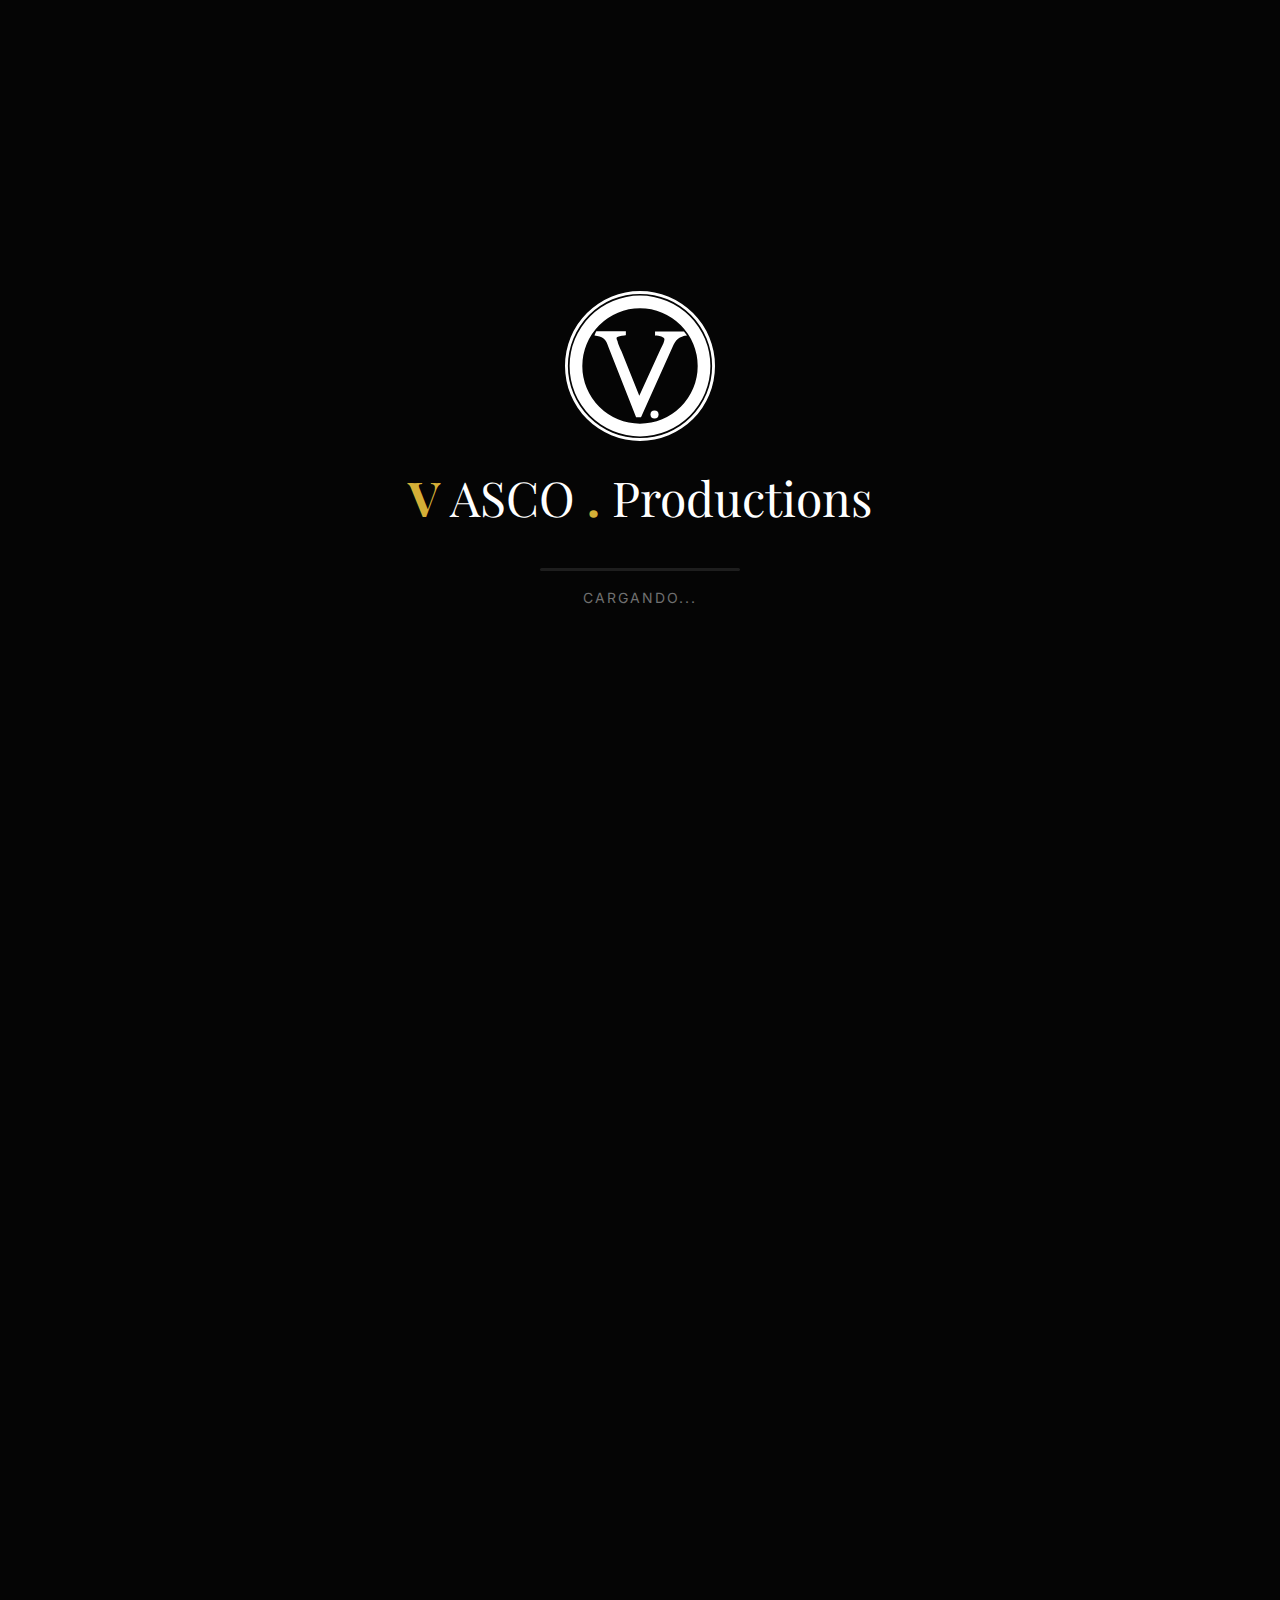
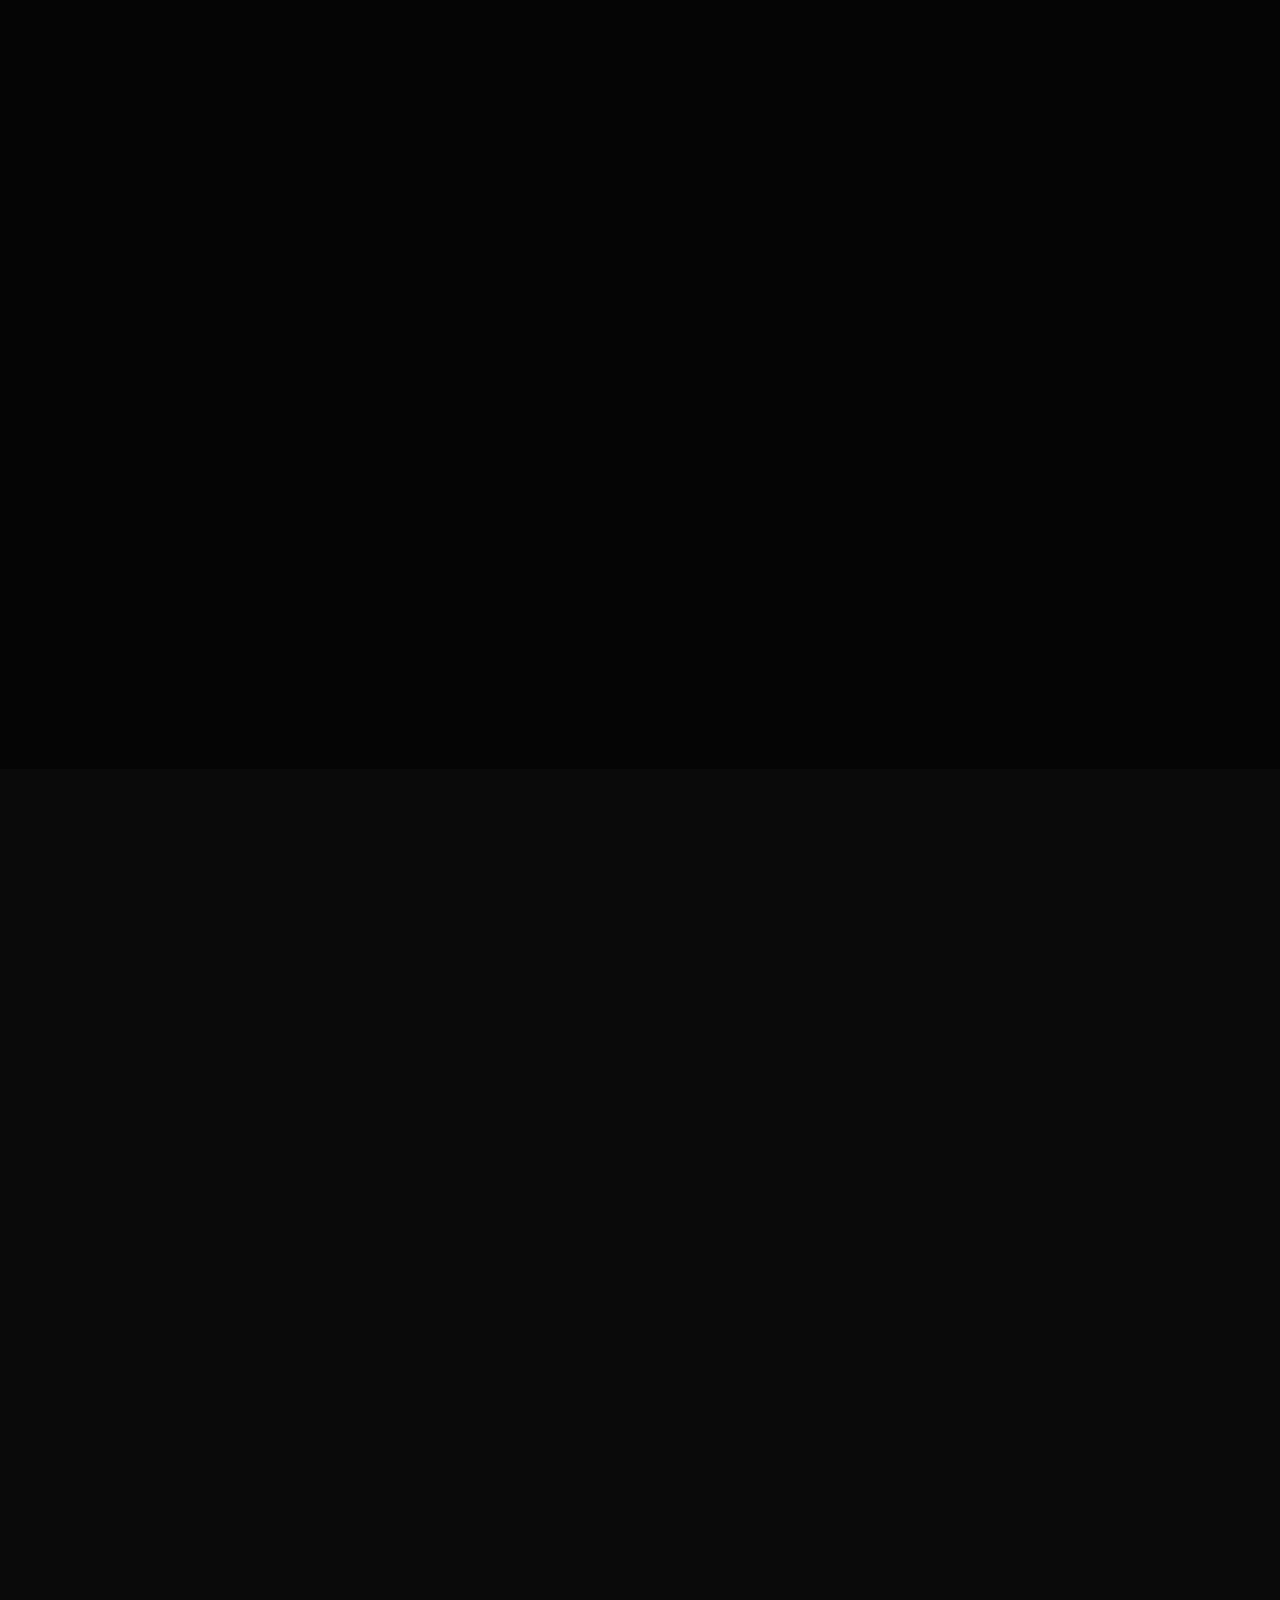
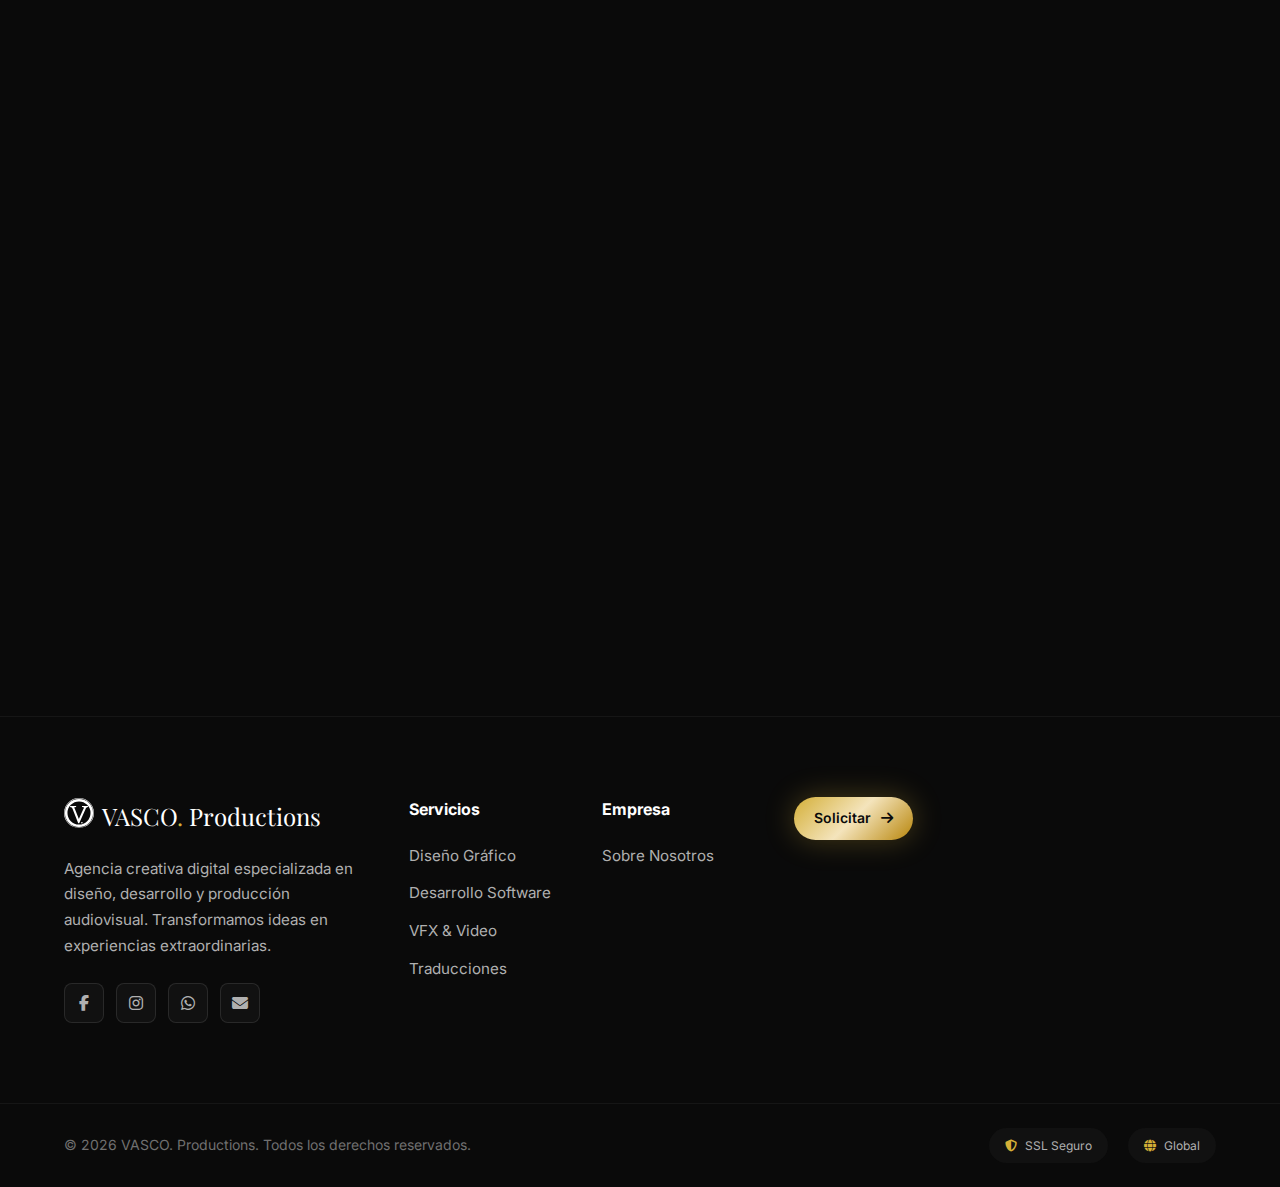
<file: index.html>
<!DOCTYPE html>
<html lang="es">

<head>
    <meta charset="UTF-8">
    <meta name="viewport" content="width=device-width, initial-scale=1.0">
    <meta name="description"
        content="VASCO Productions - Agencia Creativa Digital . Diseño gráfico, desarrollo de software, VFX, edición de video y traducciones profesionales.">
    <meta name="keywords"
        content="diseño gráfico, desarrollo software, VFX, edición video, traducciones, agencia digital">
    <meta name="author" content="VASCO Productions">
    <meta name="theme-color" content="#D4AF37">
    <meta name="robots" content="index, follow">

    <meta name="google-site-verification" content="CwZGeWGKb-lvZrs0siGuYlXjihqBvaTgJrQOEWUnt6E">
    <meta name="google-site-verification" content="6SYubpnvFxCU1rjhSezSTp4Pc4s3oSASC7MjFNTEAPk">

    <!-- Open Graph -->
    <meta property="og:title" content="VASCO. Productions | Agencia Creativa Digital">
    <meta property="og:description"
        content="Soluciones integrales de diseño, desarrollo y producción audiovisual para marcas modernas.">
    <meta property="og:type" content="website">
    <meta property="og:image" content="https://vascoproductions.github.io/vasco.production/assets/og-image.jpg">
    <meta property="og:image:alt" content="VASCO. Productions preview">
    <meta property="og:locale" content="es_ES">
    <meta property="og:url" content="https://vascoproductions.github.io/vasco.production/">


    <meta name="twitter:card" content="summary_large_image">
    <meta name="twitter:title" content="VASCO. Productions">
    <meta name="twitter:description" content="Diseño gráfico, desarrollo de software, VFX y traducciones.">
    <meta name="twitter:image" content="https://vascoproductions.github.io/vasco.production/ICO/negro_icon.png">


    <!-- Favicon -->
    <link rel="icon" type="image/svg+xml" href="">

    <!-- Fonts Premium -->
    <link rel="preconnect" href="https://fonts.googleapis.com">
    <link rel="preconnect" href="https://fonts.gstatic.com" crossorigin>
    <link
        href="https://fonts.googleapis.com/css2?family=Playfair+Display:wght@400;500;600;700&family=Inter:wght@300;400;500;600;700&display=swap"
        rel="stylesheet">

    <!-- Icons -->
    <link rel="stylesheet" href="https://cdnjs.cloudflare.com/ajax/libs/font-awesome/6.4.0/css/all.min.css">

    <!-- AOS Animation Library -->
    <link href="https://unpkg.com/aos@2.3.1/dist/aos.css" rel="stylesheet">

    <title>VASCO. Productions</title>

    <link rel="stylesheet" href="CSS/styles.css">
</head>

<body>
    <!-- 🌟 Preloader -->
    <div class="preloader" id="preloader">
        <div class="preloader-content">
            <div class="logo-animation">
                <span class="logo-icon"><svg xmlns:inkscape=" xmlns:sodipodi="
                        http://sodipodi.sourceforge.net/DTD/sodipodi-0.dtd" xmlns="http://www.w3.org/2000/svg"
                        xmlns:svg="http://www.w3.org/2000/svg" xmlns:rdf="http://www.w3.org/1999/02/22-rdf-syntax-ns#"
                        xmlns:cc="http://creativecommons.org/ns#" xmlns:dc="http://purl.org/dc/elements/1.1/"
                        width="150px" height="150px" viewBox="0 0 130 130" version="1.1" id="svg1"
                        sodipodi:docname="Logo.svg" xml:space="preserve">
                        <title id="title9">VASCO. Production</title>

                        <g id="layer1" style="opacity:1">
                            <path id="path1" style="display:inline;fill:#FFFFFF;stroke-width:0.263687"
                                d="M 65.000167 0 A 65 65 0 0 0 0 65.000167 A 65 65 0 0 0 65.000167 129.99982 A 65 65 0 0 0 129.99982 65.000167 A 65 65 0 0 0 65.000167 0 z M 65.000167 2.5001058 
A 62.5 62.5 0 0 1 127.50023 65.000167 A 62.5 62.5 0 0 1 65.000167 127.50023 A 62.5 62.5 0 0 1 2.5001058 65.000167 A 62.5 62.5 0 0 1 65.000167 2.5001058 z " />
                            <path id="path4" style="display:inline;fill:#FFFFFF;fill-opacity:1;stroke-width:1.20618" d="M 65.000167 3.9997559 A 61 61 0 0 0 3.9997559 65.000167 A 61 61 0 0 0 65.000167 
126.00006 A 61 61 0 0 0 126.00006 65.000167 A 61 61 0 0 0 65.000167 3.9997559 z M 65.000167 15.000118 A 50 50 0 0 1 115.00022 65.000167 A 50 50 0 0 1 65.000167 115.00022 A 
50 50 0 0 1 15.000118 65.000167 A 50 50 0 0 1 65.000167 15.000118 z " />
                            <path style="font-size:12px;font-family:'Times New Roman';fill:#FFFFFF;white-space:pre" d="m -212.24802,255.5967 c 0.0553,0.14137 0.0831,0.23481 0.12919,0.39009 -0.28125,0.0508 -0.47479,0.12952 -0.61933,0.25841 -0.20702,0.19141 -0.26812,0.48067 -0.37854,0.87891 l 
-1.9377,6.60706 h -0.34598 l -2.28759,-6.84961 c -0.15235,-0.35157 -0.17365,-0.39311 -0.23615,-0.47123 -0.0977,-0.12109 -0.17569,-0.21484 -0.32022,-0.28125 -0.14063,-0.0703 
-0.15979,-0.11524 -0.40198,-0.13477 l 0.2153,-0.3901 h 2.04041 v 0.3901 c -0.36719,0.0351 -0.45969,0.0976 -0.58567,0.1875 -0.0312,0.0532 -0.0809,0.10518 -0.0779,0.1724 0.008,0.19498 
0.0898,0.5 0.26953,0.91407 l 1.50476,4.42714 1.25652,-4.21389 c 0.16149,-0.47537 0.24091,-0.70481 0.2754,-0.94336 0.007,-0.0516 0.12001,-0.28588 0.0454,-0.38003 -0.0801,-0.0647 
-0.26162,-0.12192 -0.53116,-0.16489 -0.0195,-0.004 -0.0527,-0.01 -0.0996,-0.0176 v -0.39009 z" id="text6-8"
                                transform="matrix(-12.288951,0,0,9.160663,-2581.1739,-2306.4801)" aria-label="V"
                                sodipodi:nodetypes="ccccccccccccccscccsccccc" />
                            <circle style="display:inline;fill:#FFFFFF;fill-opacity:1;stroke-width:0.30868" id="path8"
                                cx="77.575981" cy="106.96" r="3.5" />
                        </g>
                    </svg></span>
                <br>
                <span class="logo-v">V</span>
                <span class="logo-asco">ASCO</span>
                <span class="logo-dot">.</span>
                <span class="logo-asco"> Productions</span>
            </div>
            <div class="loading-bar">
                <div class="loading-progress"></div>
            </div>
            <p class="loading-text">Cargando...</p>
        </div>
    </div>

    <!-- 🌟 Custom Cursor -->
    <div class="cursor" id="cursor"></div>
    <div class="cursor-follower" id="cursor-follower"></div>

    <!-- 🌟 Navigation -->
    <nav class="navbar" id="navbar">
        <div class="nav-container">
            <a href="#" class="nav-logo" data-aos="fade-right">
                <span class="logo-icon"><svg xmlns:inkscape=" xmlns:sodipodi="
                        http://sodipodi.sourceforge.net/DTD/sodipodi-0.dtd" xmlns="http://www.w3.org/2000/svg"
                        xmlns:svg="http://www.w3.org/2000/svg" xmlns:rdf="http://www.w3.org/1999/02/22-rdf-syntax-ns#"
                        xmlns:cc="http://creativecommons.org/ns#" xmlns:dc="http://purl.org/dc/elements/1.1/"
                        width="50px" height="50px" viewBox="0 0 130 130" version="1.1" id="svg1"
                        sodipodi:docname="Logo.svg" xml:space="preserve">
                        <title id="title9">VASCO. Production</title>

                        <g id="layer1" style="opacity:1">
                            <path id="path1" style="display:inline;fill:#FFFFFF;stroke-width:0.263687"
                                d="M 65.000167 0 A 65 65 0 0 0 0 65.000167 A 65 65 0 0 0 65.000167 129.99982 A 65 65 0 0 0 129.99982 65.000167 A 65 65 0 0 0 65.000167 0 z M 65.000167 2.5001058 
A 62.5 62.5 0 0 1 127.50023 65.000167 A 62.5 62.5 0 0 1 65.000167 127.50023 A 62.5 62.5 0 0 1 2.5001058 65.000167 A 62.5 62.5 0 0 1 65.000167 2.5001058 z " />
                            <path id="path4" style="display:inline;fill:#FFFFFF;fill-opacity:1;stroke-width:1.20618" d="M 65.000167 3.9997559 A 61 61 0 0 0 3.9997559 65.000167 A 61 61 0 0 0 65.000167 
126.00006 A 61 61 0 0 0 126.00006 65.000167 A 61 61 0 0 0 65.000167 3.9997559 z M 65.000167 15.000118 A 50 50 0 0 1 115.00022 65.000167 A 50 50 0 0 1 65.000167 115.00022 A 
50 50 0 0 1 15.000118 65.000167 A 50 50 0 0 1 65.000167 15.000118 z " />
                            <path style="font-size:12px;font-family:'Times New Roman';fill:#FFFFFF;white-space:pre" d="m -212.24802,255.5967 c 0.0553,0.14137 0.0831,0.23481 0.12919,0.39009 -0.28125,0.0508 -0.47479,0.12952 -0.61933,0.25841 -0.20702,0.19141 -0.26812,0.48067 -0.37854,0.87891 l 
-1.9377,6.60706 h -0.34598 l -2.28759,-6.84961 c -0.15235,-0.35157 -0.17365,-0.39311 -0.23615,-0.47123 -0.0977,-0.12109 -0.17569,-0.21484 -0.32022,-0.28125 -0.14063,-0.0703 
-0.15979,-0.11524 -0.40198,-0.13477 l 0.2153,-0.3901 h 2.04041 v 0.3901 c -0.36719,0.0351 -0.45969,0.0976 -0.58567,0.1875 -0.0312,0.0532 -0.0809,0.10518 -0.0779,0.1724 0.008,0.19498 
0.0898,0.5 0.26953,0.91407 l 1.50476,4.42714 1.25652,-4.21389 c 0.16149,-0.47537 0.24091,-0.70481 0.2754,-0.94336 0.007,-0.0516 0.12001,-0.28588 0.0454,-0.38003 -0.0801,-0.0647 
-0.26162,-0.12192 -0.53116,-0.16489 -0.0195,-0.004 -0.0527,-0.01 -0.0996,-0.0176 v -0.39009 z" id="text6-8"
                                transform="matrix(-12.288951,0,0,9.160663,-2581.1739,-2306.4801)" aria-label="V"
                                sodipodi:nodetypes="ccccccccccccccscccsccccc" />
                            <circle style="display:inline;fill:#FFFFFF;fill-opacity:1;stroke-width:0.30868" id="path8"
                                cx="77.575981" cy="106.96" r="3.5" />
                        </g>
                    </svg></span>
                <span class="logo-text">VASCO<span class="gold">. </span>Productions</span>
            </a>

            <ul class="nav-menu" id="nav-menu">
                <li><a href="#inicio" class="nav-link active">Inicio</a></li>
                <li><a href="#nosotros" class="nav-link">Nosotros</a></li>
                <li><a href="#servicios" class="nav-link">Servicios</a></li>
                <!--<li><a href="#portfolio" class="nav-link">Portfolio</a></li>
                <li><a href="#testimonios" class="nav-link">Testimonios</a></li>
                <li><a href="#contacto" class="nav-link">Contacto</a></li>-->
            </ul>

            <div class="nav-actions">
                <a href="Solicitar/Solicitar.html" class="btn-gold btn-small">
                    <span>Solicitar</span>
                    <i class="fas fa-arrow-right"></i>
                </a>
                <button class="hamburger" id="hamburger" aria-label="Menú">
                    <span></span>
                    <span></span>
                    <span></span>
                </button>
            </div>
        </div>
    </nav>

    <!-- 🌟 Hero Section -->
    <section class="hero" id="inicio">
        <div class="hero-background">
            <div class="gradient-overlay"></div>
            <div class="particles" id="particles"></div>
        </div>

        <div class="hero-content">
            <!--<div class="hero-badge" data-aos="fade-down" data-aos-delay="100">
                <i class="fas fa-crown"></i>
                <span>Premium Agency</span>
            </div>-->

            <h1 class="hero-title" data-aos="zoom-in" data-aos-delay="200">
                <span class="title-line">Creando</span>
                <span class="title-line gold-gradient">Experiencias</span>
                <span class="title-line">Digitales</span>
            </h1>

            <p class="hero-subtitle" data-aos="fade-up" data-aos-delay="400"
                style="margin-top: 5rem;margin-bottom: 5rem;">
                Transformamos ideas en realidades digitales extraordinarias.
                Más de 10 años creando soluciones integrales para marcas que buscan destacar.
            </p>

            <!--<div class="hero-stats" data-aos="fade-up" data-aos-delay="600">
                <div class="stat-item">
                    <span class="stat-number" data-count="10">0</span>
                    <span class="stat-plus">+</span>
                    <span class="stat-label">Años de Experiencia</span>
                </div>
                <div class="stat-item">
                    <span class="stat-number" data-count="500">0</span>
                    <span class="stat-plus">+</span>
                    <span class="stat-label">Proyectos Completados</span>
                </div>
                <div class="stat-item">
                    <span class="stat-number" data-count="98">0</span>
                    <span class="stat-plus">%</span>
                    <span class="stat-label">Clientes Satisfechos</span>
                </div>
            </div>-->

            <div class="hero-cta" data-aos="fade-up" data-aos-delay="800">
                <a href="#servicios" class="btn-gold btn-large">
                    <span>Explorar Servicios</span>
                    <i class="fas fa-chevron-right"></i>
                </a>
                <a href="Solicitar/Solicitar.html" class="btn-outline btn-large">
                    <span>Contactar Ahora</span>
                    <i class="fas fa-envelope"></i>
                </a>
            </div>
        </div>

        <div class="hero-scroll">
            <div class="scroll-indicator">
                <span>Scroll</span>
                <div class="scroll-line"></div>
            </div>
        </div>

        <div class="hero-shapes">
            <div class="shape shape-1"></div>
            <div class="shape shape-2"></div>
            <div class="shape shape-3"></div>
        </div>
    </section>

    <!-- 🌟 About Section -->
    <section class="about" id="nosotros">
        <div class="container">
            <div class="section-header" data-aos="fade-up">
                <span class="section-tag">Sobre Nosotros</span>
                <h2 class="section-title">Agencia Creativa <span class="gold">Digital</span></h2>
                <p class="section-subtitle">Especialistas en crear soluciones integrales para marcas modernas</p>
            </div>

            <div class="about-grid">
                <div class="about-content" data-aos="fade-right">
                    <div class="about-card">
                        <div class="card-icon">
                            <i class="fas fa-award"></i>
                        </div>
                        <h3>Excelencia Garantizada</h3>
                        <p>Somos una agencia multidisciplinaria con más de 10 años de experiencia ayudando a clientes a
                            alcanzar sus objetivos digitales. Nuestro compromiso con la calidad nos distingue.</p>
                    </div>

                    <div class="about-card">
                        <div class="card-icon">
                            <i class="fas fa-users"></i>
                        </div>
                        <h3>Equipo de Expertos</h3>
                        <p>Contamos con especialistas en diseño, desarrollo, marketing digital y producción audiovisual,
                            trabajando en sinergia para ofrecer resultados excepcionales.</p>
                    </div>

                    <div class="about-card">
                        <div class="card-icon">
                            <i class="fas fa-lightbulb"></i>
                        </div>
                        <h3>Innovación Constante</h3>
                        <p>Nos mantenemos a la vanguardia de las tendencias digitales, implementando las últimas
                            tecnologías y metodologías en cada proyecto.</p>
                    </div>
                </div>

                <div class="about-visual" data-aos="fade-left">
                    <div class="visual-container">
                        <div class="visual-card main-card">
                            <div class="card-glow"></div>
                            <div class="card-content">
                                <span class="years-number">10+</span>
                                <span class="years-text">Años de<br>Experiencia</span>
                            </div>
                        </div>
                        <div class="visual-card floating-card card-1">
                            <i class="fas fa-palette"></i>
                            <span>Diseño</span>
                        </div>
                        <div class="visual-card floating-card card-2">
                            <i class="fas fa-code"></i>
                            <span>Desarrollo</span>
                        </div>
                        <div class="visual-card floating-card card-3">
                            <i class="fas fa-video"></i>
                            <span>Video</span>
                        </div>
                        <div class="visual-card floating-card card-4">
                            <i class="fas fa-language"></i>
                            <span>Traducción</span>
                        </div>
                    </div>
                </div>
            </div>

            <div class="trust-badges" data-aos="fade-up">
                <div class="badge-item">
                    <i class="fas fa-shield-alt"></i>
                    <span>Confianza</span>
                </div>
                <div class="badge-item">
                    <i class="fas fa-handshake"></i>
                    <span>Compromiso</span>
                </div>
                <div class="badge-item">
                    <i class="fas fa-star"></i>
                    <span>Calidad</span>
                </div>
                <div class="badge-item">
                    <i class="fas fa-clock"></i>
                    <span>Puntualidad</span>
                </div>
            </div>
        </div>
    </section>

    <!-- 🌟 Services Section -->
    <section class="services" id="servicios">
        <div class="container">
            <div class="section-header" data-aos="fade-up">
                <span class="section-tag">Nuestros Servicios</span>
                <h2 class="section-title">Soluciones <span class="gold">Integrales</span></h2>
                <p class="section-subtitle">Servicios premium diseñados para impulsar tu marca</p>
            </div>

            <div class="services-grid">
                <!-- Service 1: Diseño Gráfico -->
                <div class="service-card" data-aos="fade-up" data-aos-delay="100">
                    <div class="service-glow"></div>
                    <div class="service-icon">
                        <i class="fas fa-paint-brush"></i>
                    </div>
                    <div class="service-content">
                        <h3>Diseño Gráfico Innovador</h3>
                        <p>Creamos identidades visuales que conectan con tu audiencia. Branding, logotipos, packaging,
                            materiales promocionales y diseño web.</p>
                        <ul class="service-features">
                            <li><i class="fas fa-check"></i> Branding completo</li>
                            <li><i class="fas fa-check"></i> Diseño de logotipos</li>
                            <li><i class="fas fa-check"></i> Packaging premium</li>
                            <li><i class="fas fa-check"></i> Materiales promocionales</li>
                        </ul>
                        <!--<a href="#contacto" class="service-link">
                            Ver Servicios <i class="fas fa-arrow-right"></i>
                        </a>-->
                    </div>
                    <div class="service-number">01</div>
                </div>

                <!-- Service 2: Desarrollo Software -->
                <div class="service-card featured" data-aos="fade-up" data-aos-delay="200">
                    <div class="service-glow"></div>
                    <div class="service-badge">Popular</div>
                    <div class="service-icon">
                        <i class="fas fa-laptop-code"></i>
                    </div>
                    <div class="service-content">
                        <h3>Desarrollo de Software</h3>
                        <p>Soluciones digitales a medida para tu negocio. Aplicaciones web, móviles y sistemas
                            personalizados con tecnologías modernas.</p>
                        <ul class="service-features">
                            <li><i class="fas fa-check"></i> Apps Web, Móviles & Desktop</li>
                            <li><i class="fas fa-check"></i> Sistemas personalizados</li>
                            <li><i class="fas fa-check"></i> Tecnologías escalables</li>
                            <li><i class="fas fa-check"></i> Seguridad avanzada</li>
                        </ul>
                        <!--<a href="#contacto" class="service-link">
                            Explorar <i class="fas fa-arrow-right"></i>
                        </a>-->
                    </div>
                    <div class="service-number">02</div>
                </div>

                <!-- Service 3: VFX & Video -->
                <div class="service-card" data-aos="fade-up" data-aos-delay="300">
                    <div class="service-glow"></div>
                    <div class="service-icon">
                        <i class="fas fa-film"></i>
                    </div>
                    <div class="service-content">
                        <h3>VFX & Edición de Videos</h3>
                        <p>Contenido audiovisual que impacta y convierte. Producción, efectos especiales, motion
                            graphics y edición profesional.</p>
                        <ul class="service-features">
                            <li><i class="fas fa-check"></i> Producción audiovisual</li>
                            <li><i class="fas fa-check"></i> Efectos especiales VFX</li>
                            <li><i class="fas fa-check"></i> Motion graphics</li>
                            <li><i class="fas fa-check"></i> Edición profesional</li>
                        </ul>
                        <!--<a href="#contacto" class="service-link">
                            Ver Ejemplos <i class="fas fa-arrow-right"></i>
                        </a>-->
                    </div>
                    <div class="service-number">03</div>
                </div>

                <!-- Service 4: Traducciones -->
                <div class="service-card" data-aos="fade-up" data-aos-delay="400">
                    <div class="service-glow"></div>
                    <div class="service-icon">
                        <i class="fas fa-globe"></i>
                    </div>
                    <div class="service-content">
                        <h3>Traducciones de Idiomas</h3>
                        <p>Llega a nuevos mercados con comunicación clara. Localización y traducción profesional en
                            múltiples idiomas.</p>
                        <ul class="service-features">
                            <li><i class="fas fa-check"></i> Múltiples idiomas</li>
                            <li><i class="fas fa-check"></i> Localización cultural</li>
                            <li><i class="fas fa-check"></i> Precisión técnica</li>
                            <li><i class="fas fa-check"></i> Comunicación global</li>
                        </ul>
                        <!--<a href="#contacto" class="service-link">
                            Conocer Más <i class="fas fa-arrow-right"></i>
                        </a>-->
                    </div>
                    <div class="service-number">04</div>
                </div>
            </div>
        </div>
    </section>

    <!-- 🌟 Portfolio Section 
    <section class="portfolio" id="portfolio">
        <div class="container">
            <div class="section-header" data-aos="fade-up">
                <span class="section-tag">Portfolio</span>
                <h2 class="section-title">Proyectos <span class="gold">Destacados</span></h2>
                <p class="section-subtitle">Algunos de nuestros trabajos más recientes</p>
            </div>

            <div class="portfolio-filter" data-aos="fade-up">
                <button class="filter-btn active" data-filter="all">Todos</button>
                <button class="filter-btn" data-filter="diseno">Diseño</button>
                <button class="filter-btn" data-filter="desarrollo">Desarrollo</button>
                <button class="filter-btn" data-filter="video">Video</button>
            </div>

            <div class="portfolio-grid">
                <div class="portfolio-item" data-category="diseno" data-aos="fade-up">
                    <div class="portfolio-image">
                        <div class="portfolio-placeholder">
                            <i class="fas fa-palette"></i>
                        </div>
                        <div class="portfolio-overlay">
                            <div class="portfolio-info">
                                <span class="portfolio-category">Diseño Gráfico</span>
                                <h4>Identidad Visual Premium</h4>
                                <a href="#" class="portfolio-link"><i class="fas fa-external-link-alt"></i></a>
                            </div>
                        </div>
                    </div>
                </div>

                <div class="portfolio-item" data-category="desarrollo" data-aos="fade-up" data-aos-delay="100">
                    <div class="portfolio-image">
                        <div class="portfolio-placeholder">
                            <i class="fas fa-code"></i>
                        </div>
                        <div class="portfolio-overlay">
                            <div class="portfolio-info">
                                <span class="portfolio-category">Desarrollo Web</span>
                                <h4>Plataforma E-commerce</h4>
                                <a href="#" class="portfolio-link"><i class="fas fa-external-link-alt"></i></a>
                            </div>
                        </div>
                    </div>
                </div>

                <div class="portfolio-item" data-category="video" data-aos="fade-up" data-aos-delay="200">
                    <div class="portfolio-image">
                        <div class="portfolio-placeholder">
                            <i class="fas fa-video"></i>
                        </div>
                        <div class="portfolio-overlay">
                            <div class="portfolio-info">
                                <span class="portfolio-category">Producción Video</span>
                                <h4>Campaña Publicitaria</h4>
                                <a href="#" class="portfolio-link"><i class="fas fa-play-circle"></i></a>
                            </div>
                        </div>
                    </div>
                </div>

                <div class="portfolio-item" data-category="diseno" data-aos="fade-up" data-aos-delay="300">
                    <div class="portfolio-image">
                        <div class="portfolio-placeholder">
                            <i class="fas fa-box-open"></i>
                        </div>
                        <div class="portfolio-overlay">
                            <div class="portfolio-info">
                                <span class="portfolio-category">Packaging</span>
                                <h4>Diseño de Empaque</h4>
                                <a href="#" class="portfolio-link"><i class="fas fa-external-link-alt"></i></a>
                            </div>
                        </div>
                    </div>
                </div>

                <div class="portfolio-item" data-category="desarrollo" data-aos="fade-up" data-aos-delay="400">
                    <div class="portfolio-image">
                        <div class="portfolio-placeholder">
                            <i class="fas fa-mobile-alt"></i>
                        </div>
                        <div class="portfolio-overlay">
                            <div class="portfolio-info">
                                <span class="portfolio-category">App Móvil</span>
                                <h4>Aplicación iOS/Android</h4>
                                <a href="#" class="portfolio-link"><i class="fas fa-external-link-alt"></i></a>
                            </div>
                        </div>
                    </div>
                </div>

                <div class="portfolio-item" data-category="video" data-aos="fade-up" data-aos-delay="500">
                    <div class="portfolio-image">
                        <div class="portfolio-placeholder">
                            <i class="fas fa-film"></i>
                        </div>
                        <div class="portfolio-overlay">
                            <div class="portfolio-info">
                                <span class="portfolio-category">Motion Graphics</span>
                                <h4>Animación Corporativa</h4>
                                <a href="#" class="portfolio-link"><i class="fas fa-play-circle"></i></a>
                            </div>
                        </div>
                    </div>
                </div>
            </div>

            <div class="portfolio-cta" data-aos="fade-up">
                <a href="#contacto" class="btn-gold btn-large">
                    <span>Ver Más Proyectos</span>
                    <i class="fas fa-arrow-right"></i>
                </a>
            </div>
        </div>
    </section>

    <!-- 🌟 Testimonials Section 
    <section class="testimonials" id="testimonios">
        <div class="container">
            <div class="section-header" data-aos="fade-up">
                <span class="section-tag">Testimonios</span>
                <h2 class="section-title">Lo Que Dicen <span class="gold">Nuestros Clientes</span></h2>
                <p class="section-subtitle">Experiencias reales de quienes han confiado en nosotros</p>
            </div>

            <div class="testimonials-slider" data-aos="fade-up">
                <div class="testimonials-track" id="testimonials-track">
                    <div class="testimonial-card">
                        <div class="testimonial-rating">
                            <i class="fas fa-star"></i>
                            <i class="fas fa-star"></i>
                            <i class="fas fa-star"></i>
                            <i class="fas fa-star"></i>
                            <i class="fas fa-star"></i>
                        </div>
                        <p class="testimonial-text">"VASCO Productions transformó completamente nuestra imagen de marca.
                            Su atención al detalle y profesionalidad superaron todas nuestras expectativas."</p>
                        <div class="testimonial-author">
                            <div class="author-avatar">
                                <i class="fas fa-user"></i>
                            </div>
                            <div class="author-info">
                                <h5>María González</h5>
                                <span>CEO, TechStart Inc.</span>
                            </div>
                        </div>
                    </div>

                    <div class="testimonial-card">
                        <div class="testimonial-rating">
                            <i class="fas fa-star"></i>
                            <i class="fas fa-star"></i>
                            <i class="fas fa-star"></i>
                            <i class="fas fa-star"></i>
                            <i class="fas fa-star"></i>
                        </div>
                        <p class="testimonial-text">"El equipo de desarrollo creó una aplicación excepcional que ha
                            revolucionado nuestro negocio. Altamente recomendados para proyectos complejos."</p>
                        <div class="testimonial-author">
                            <div class="author-avatar">
                                <i class="fas fa-user"></i>
                            </div>
                            <div class="author-info">
                                <h5>Carlos Mendoza</h5>
                                <span>Director Digital, InnovaCorp</span>
                            </div>
                        </div>
                    </div>

                    <div class="testimonial-card">
                        <div class="testimonial-rating">
                            <i class="fas fa-star"></i>
                            <i class="fas fa-star"></i>
                            <i class="fas fa-star"></i>
                            <i class="fas fa-star"></i>
                            <i class="fas fa-star"></i>
                        </div>
                        <p class="testimonial-text">"La calidad de sus videos y efectos visuales es impresionante.
                            Nuestra campaña publicitaria tuvo un impacto increíble gracias a su trabajo."</p>
                        <div class="testimonial-author">
                            <div class="author-avatar">
                                <i class="fas fa-user"></i>
                            </div>
                            <div class="author-info">
                                <h5>Ana Lucía Torres</h5>
                                <span>Marketing Manager, GlobalBrands</span>
                            </div>
                        </div>
                    </div>
                </div>

                <div class="testimonials-nav">
                    <button class="nav-btn prev" id="test-prev"><i class="fas fa-chevron-left"></i></button>
                    <div class="nav-dots" id="nav-dots">
                        <span class="dot active"></span>
                        <span class="dot"></span>
                        <span class="dot"></span>
                    </div>
                    <button class="nav-btn next" id="test-next"><i class="fas fa-chevron-right"></i></button>
                </div>
            </div>
        </div>
    </section>-->

    <!-- 🌟 CTA Section 
    <section class="cta-section">
        <div class="cta-background">
            <div class="cta-glow"></div>
        </div>
        <div class="container">
            <div class="cta-content" data-aos="zoom-in">
                <h2>¿Listo para Transformar tu Marca?</h2>
                <p>Conversemos sobre tu próximo proyecto. La primera consulta es gratuita.</p>
                <div class="cta-buttons">
                    <a href="#contacto" class="btn-gold btn-large">
                        <span>Iniciar Proyecto</span>
                        <i class="fas fa-rocket"></i>
                    </a>
                    <a href="tel:+1234567890" class="btn-outline btn-large">
                        <span>Llamar Ahora</span>
                        <i class="fas fa-phone"></i>
                    </a>
                </div>
            </div>
        </div>
    </section>-->

    <!-- 🌟 Contact Section 
    <section class="contact" id="contacto">
        <div class="container">
            <div class="section-header" data-aos="fade-up">
                <span class="section-tag">Contacto</span>
                <h2 class="section-title">Hablemos de tu <span class="gold">Proyecto</span></h2>
                <p class="section-subtitle">Estamos aquí para ayudarte a crecer</p>
            </div>

            <div class="contact-grid">
                <div class="contact-info" data-aos="fade-right">
                    <!--<div class="info-card">
                        <div class="info-icon">
                            <i class="fas fa-map-marker-alt"></i>
                        </div>
                        <div class="info-content">
                            <h4>Ubicación</h4>
                            <p>Disponibles Globalmente<br>Servicio Remoto y Presencial</p>
                        </div>
                    </div>

                    <div class="info-card">
                        <div class="info-icon">
                            <i class="fas fa-envelope"></i>
                        </div>
                        <div class="info-content">
                            <h4>Email</h4>
                            <p>hello@vascoproductions.com<br>proyectos@vascoproductions.com</p>
                        </div>
                    </div>

                    <div class="info-card">
                        <div class="info-icon">
                            <i class="fas fa-phone-alt"></i>
                        </div>
                        <div class="info-content">
                            <h4>Teléfono</h4>
                            <p>+1 (555) 123-4567<br>Lun - Vie: 9:00 - 18:00</p>
                        </div>
                    </div>

                    <div class="social-links">
                        <a href="#" class="social-link" aria-label="Instagram">
                            <i class="fab fa-instagram"></i>
                        </a>
                        <a href="#" class="social-link" aria-label="LinkedIn">
                            <i class="fab fa-linkedin-in"></i>
                        </a>
                        <a href="#" class="social-link" aria-label="Twitter">
                            <i class="fab fa-twitter"></i>
                        </a>
                        <a href="#" class="social-link" aria-label="Behance">
                            <i class="fab fa-behance"></i>
                        </a>
                        <a href="#" class="social-link" aria-label="Dribbble">
                            <i class="fab fa-dribbble"></i>
                        </a>
                    </div>
                </div>

                <div class="contact-form-wrapper" data-aos="fade-left">
                    <form class="contact-form" id="contact-form">
                        <div class="form-header">
                            <h3>Solicitar Presupuesto</h3>
                            <p>Completa el formulario y te contactaremos en 24 horas</p>
                        </div>

                        <div class="form-row">
                            <div class="form-group">
                                <label for="name">Nombre completo *</label>
                                <input type="text" id="name" name="name" required placeholder="Tu nombre">
                                <i class="fas fa-user"></i>
                            </div>
                            <div class="form-group">
                                <label for="email">Correo electrónico *</label>
                                <input type="email" id="email" name="email" required placeholder="tu@email.com">
                                <i class="fas fa-envelope"></i>
                            </div>
                        </div>

                        <div class="form-group">
                            <label for="company">Empresa</label>
                            <input type="text" id="company" name="company" placeholder="Nombre de tu empresa">
                            <i class="fas fa-building"></i>
                        </div>

                        <div class="form-group">
                            <label for="service">Servicio de interés *</label>
                            <select id="service" name="service" required>
                                <option value="">Selecciona un servicio</option>
                                <option value="diseno">Diseño Gráfico</option>
                                <option value="desarrollo">Desarrollo de Software</option>
                                <option value="vfx">VFX & Edición de Video</option>
                                <option value="traduccion">Traducciones</option>
                                <option value="multiple">Múltiples Servicios</option>
                            </select>
                            <i class="fas fa-chevron-down"></i>
                        </div>

                        <div class="form-group">
                            <label for="budget">Presupuesto estimado</label>
                            <select id="budget" name="budget">
                                <option value="">Selecciona rango</option>
                                <option value="1000-5000">$1,000 - $5,000</option>
                                <option value="5000-10000">$5,000 - $10,000</option>
                                <option value="10000-25000">$10,000 - $25,000</option>
                                <option value="25000+">$25,000+</option>
                            </select>
                            <i class="fas fa-dollar-sign"></i>
                        </div>

                        <div class="form-group">
                            <label for="message">Descripción del proyecto *</label>
                            <textarea id="message" name="message" rows="4" required
                                placeholder="Cuéntanos sobre tu proyecto..."></textarea>
                        </div>

                        <div class="form-group checkbox-group">
                            <label class="checkbox-label">
                                <input type="checkbox" name="privacy" required>
                                <span class="checkmark"></span>
                                Acepto la política de privacidad y el tratamiento de mis datos *
                            </label>
                        </div>

                        <button type="submit" class="btn-gold btn-full">
                            <span>Enviar Solicitud</span>
                            <i class="fas fa-paper-plane"></i>
                        </button>
                    </form>
                </div>
            </div>
        </div>
    </section>-->

    <!-- 🌟 Footer -->
    <footer class="footer">
        <div class="footer-top">
            <div class="container">
                <div class="footer-grid">
                    <div class="footer-brand">
                        <a href="#" class="footer-logo">
                            <span class="logo-icon"><svg xmlns:inkscape=" xmlns:sodipodi="
                                    http://sodipodi.sourceforge.net/DTD/sodipodi-0.dtd"
                                    xmlns="http://www.w3.org/2000/svg" xmlns:svg="http://www.w3.org/2000/svg"
                                    xmlns:rdf="http://www.w3.org/1999/02/22-rdf-syntax-ns#"
                                    xmlns:cc="http://creativecommons.org/ns#"
                                    xmlns:dc="http://purl.org/dc/elements/1.1/" width="30px" height="30px"
                                    viewBox="0 0 130 130" version="1.1" id="svg1" sodipodi:docname="Logo.svg"
                                    xml:space="preserve">
                                    <title id="title9">VASCO. Productions</title>

                                    <g id="layer1" style="opacity:1">
                                        <path id="path1" style="display:inline;fill:#FFFFFF;stroke-width:0.263687"
                                            d="M 65.000167 0 A 65 65 0 0 0 0 65.000167 A 65 65 0 0 0 65.000167 129.99982 A 65 65 0 0 0 129.99982 65.000167 A 65 65 0 0 0 65.000167 0 z M 65.000167 2.5001058 
A 62.5 62.5 0 0 1 127.50023 65.000167 A 62.5 62.5 0 0 1 65.000167 127.50023 A 62.5 62.5 0 0 1 2.5001058 65.000167 A 62.5 62.5 0 0 1 65.000167 2.5001058 z " />
                                        <path id="path4"
                                            style="display:inline;fill:#FFFFFF;fill-opacity:1;stroke-width:1.20618" d="M 65.000167 3.9997559 A 61 61 0 0 0 3.9997559 65.000167 A 61 61 0 0 0 65.000167 
126.00006 A 61 61 0 0 0 126.00006 65.000167 A 61 61 0 0 0 65.000167 3.9997559 z M 65.000167 15.000118 A 50 50 0 0 1 115.00022 65.000167 A 50 50 0 0 1 65.000167 115.00022 A 
50 50 0 0 1 15.000118 65.000167 A 50 50 0 0 1 65.000167 15.000118 z " />
                                        <path
                                            style="font-size:12px;font-family:'Times New Roman';fill:#FFFFFF;white-space:pre"
                                            d="m -212.24802,255.5967 c 0.0553,0.14137 0.0831,0.23481 0.12919,0.39009 -0.28125,0.0508 -0.47479,0.12952 -0.61933,0.25841 -0.20702,0.19141 -0.26812,0.48067 -0.37854,0.87891 l 
-1.9377,6.60706 h -0.34598 l -2.28759,-6.84961 c -0.15235,-0.35157 -0.17365,-0.39311 -0.23615,-0.47123 -0.0977,-0.12109 -0.17569,-0.21484 -0.32022,-0.28125 -0.14063,-0.0703 
-0.15979,-0.11524 -0.40198,-0.13477 l 0.2153,-0.3901 h 2.04041 v 0.3901 c -0.36719,0.0351 -0.45969,0.0976 -0.58567,0.1875 -0.0312,0.0532 -0.0809,0.10518 -0.0779,0.1724 0.008,0.19498 
0.0898,0.5 0.26953,0.91407 l 1.50476,4.42714 1.25652,-4.21389 c 0.16149,-0.47537 0.24091,-0.70481 0.2754,-0.94336 0.007,-0.0516 0.12001,-0.28588 0.0454,-0.38003 -0.0801,-0.0647 
-0.26162,-0.12192 -0.53116,-0.16489 -0.0195,-0.004 -0.0527,-0.01 -0.0996,-0.0176 v -0.39009 z" id="text6-8"
                                            transform="matrix(-12.288951,0,0,9.160663,-2581.1739,-2306.4801)"
                                            aria-label="V" sodipodi:nodetypes="ccccccccccccccscccsccccc" />
                                        <circle style="display:inline;fill:#FFFFFF;fill-opacity:1;stroke-width:0.30868"
                                            id="path8" cx="77.575981" cy="106.96" r="3.5" />
                                    </g>
                                </svg></span>
                            <span class="logo-text">VASCO<span class="gold">.</span> Productions</span>
                        </a>
                        <p class="footer-desc">Agencia creativa digital especializada en diseño, desarrollo y producción
                            audiovisual. Transformamos ideas en experiencias extraordinarias.</p>
                        <div class="footer-social">
                            <a href="https://www.facebook.com/share/1A1xfprrQ1/" target="_blank" class="social-link"><i
                                    class="fab fa-facebook-f"></i></a>
                            <a href="https://instagram.com/vasco._productions" target="_blank" class="social-link"><i
                                    class="fab fa-instagram"></i></a>
                            <a href="https://wa.me/5363699055" target="_blank" class="social-link"><i
                                    class="fab fa-whatsapp"></i></a>
                            <a href="mailto:vasco.productions.info@gmail.com" target="_blank" class="social-link"><i
                                    class="fas fa-envelope"></i></a>
                        </div>
                    </div>

                    <div class="footer-links">
                        <h4>Servicios</h4>
                        <ul>
                            <li><a href="#servicios">Diseño Gráfico</a></li>
                            <li><a href="#servicios">Desarrollo Software</a></li>
                            <li><a href="#servicios">VFX & Video</a></li>
                            <li><a href="#servicios">Traducciones</a></li>
                        </ul>
                    </div>

                    <div class="footer-links">
                        <h4>Empresa</h4>
                        <ul>
                            <li><a href="#nosotros">Sobre Nosotros</a></li>
                            <!--<li><a href="#portfolio">Portfolio</a></li>
                            <li><a href="#testimonios">Testimonios</a></li>
                            <li><a href="#">Blog</a></li>-->
                        </ul>
                    </div>
                    <div>
                        <a href="Solicitar/Solicitar.html" class="btn-gold btn-small">
                            <span>Solicitar</span>
                            <i class="fas fa-arrow-right"></i>
                        </a>
                    </div>

                    <!--<div class="footer-links">
                        <h4>Legal</h4>
                        <ul>
                            <li><a href="#">Política de Privacidad</a></li>
                            <li><a href="#">Términos de Servicio</a></li>
                            <li><a href="#">Cookies</a></li>
                        </ul>
                    </div>

                    <div class="footer-newsletter">
                        <h4>Newsletter</h4>
                        <p>Suscríbete para recibir las últimas noticias y ofertas exclusivas.</p>
                        <form class="newsletter-form" id="newsletter-form">
                            <input type="email" placeholder="Tu email" required>
                            <button type="submit"><i class="fas fa-arrow-right"></i></button>
                        </form>
                    </div>-->
                </div>
            </div>
        </div>

        <div class="footer-bottom">
            <div class="container">
                <div class="footer-bottom-content">
                    <p>&copy; 2026 VASCO. Productions. Todos los derechos reservados.</p>
                    <div class="footer-badges">
                        <span class="badge"><i class="fas fa-shield-alt"></i> SSL Seguro</span>
                        <span class="badge"><i class="fas fa-globe"></i> Global</span>
                    </div>
                </div>
            </div>
        </div>
    </footer>

    <!-- 🌟 Back to Top Button -->
    <button class="back-to-top" id="back-to-top" aria-label="Volver arriba">
        <i class="fas fa-arrow-up"></i>
    </button>

    <!-- 🌟 Toast Notification -->
    <div class="toast" id="toast">
        <div class="toast-icon"><i class="fas fa-check-circle"></i></div>
        <div class="toast-message">Mensaje enviado correctamente</div>
    </div>

    <!-- Scripts -->
    <script src="https://unpkg.com/aos@2.3.1/dist/aos.js"></script>
    <script src="JS/main.js"></script>
</body>

</html>
</file>
<file: CSS/styles.css>
/* ============================================
   VASCO. Productions - Premium Plus Gold CSS
   ============================================ */

/* 🌟 CSS Variables - Paleta Premium Gold */
:root {
    /* Colores Principales */
    --gold-primary: #D4AF37;
    --gold-light: #F4E4BC;
    --gold-dark: #B8860B;
    --gold-metallic: linear-gradient(135deg, #D4AF37 0%, #F4E4BC 50%, #B8860B 100%);
    
    /* Colores de Fondo */
    --bg-dark: #0A0A0A;
    --bg-darker: #050505;
    --bg-card: #111111;
    --bg-card-hover: #1A1A1A;
    
    /* Colores de Texto */
    --text-primary: #FFFFFF;
    --text-secondary: #B0B0B0;
    --text-muted: #707070;
    
    /* Colores de Acento */
    --accent-blue: #3B82F6;
    --accent-purple: #8B5CF6;
    --accent-success: #10B981;
    
    /* Sombras y Efectos */
    --shadow-gold: 0 0 30px rgba(212, 175, 55, 0.3);
    --shadow-card: 0 10px 40px rgba(0, 0, 0, 0.5);
    --glow-gold: 0 0 20px rgba(212, 175, 55, 0.5);
    
    /* Gradientes */
    --gradient-hero: linear-gradient(135deg, #0A0A0A 0%, #1A1A2E 50%, #0A0A0A 100%);
    --gradient-gold-text: linear-gradient(135deg, #D4AF37 0%, #F4E4BC 50%, #D4AF37 100%);
    
    /* Tipografía */
    --font-display: 'Playfair Display', serif;
    --font-body: 'Inter', sans-serif;
    
    /* Transiciones */
    --transition-fast: 0.3s ease;
    --transition-medium: 0.5s ease;
    --transition-slow: 0.8s ease;
    
    /* Espaciado */
    --section-padding: 120px;
    --container-max: 1200px;
}

/* 🌟 Reset y Base */
*, *::before, *::after {
    margin: 0;
    padding: 0;
    box-sizing: border-box;
}

html {
    scroll-behavior: smooth;
    font-size: 16px;
}

body {
    font-family: var(--font-body);
    background-color: var(--bg-dark);
    color: var(--text-primary);
    line-height: 1.6;
    overflow-x: hidden;
    cursor: none;
}

/* Cursor Personalizado */
.cursor {
    width: 20px;
    height: 20px;
    border: 2px solid var(--gold-primary);
    border-radius: 50%;
    position: fixed;
    pointer-events: none;
    z-index: 9999;
    transition: transform 0.1s ease, background 0.3s ease;
    mix-blend-mode: difference;
}

.cursor-follower {
    width: 40px;
    height: 40px;
    background: rgba(212, 175, 55, 0.1);
    border-radius: 50%;
    position: fixed;
    pointer-events: none;
    z-index: 9998;
    transition: transform 0.3s ease;
}

.cursor.hover {
    transform: scale(1.5);
    background: var(--gold-primary);
}

/* 🌟 Preloader */
.preloader {
    position: fixed;
    top: 0;
    left: 0;
    width: 100%;
    height: 100%;
    background: var(--bg-darker);
    display: flex;
    align-items: center;
    justify-content: center;
    z-index: 10000;
    transition: opacity 0.5s ease, visibility 0.5s ease;
}

.preloader.hidden {
    opacity: 0;
    visibility: hidden;
}

.preloader-content {
    text-align: center;
}

.logo-animation {
    font-family: var(--font-display);
    font-size: 3rem;
    margin-bottom: 2rem;
}

.logo-v {
    color: var(--gold-primary);
    font-weight: 700;
    display: inline-block;
    animation: pulse 2s infinite;
}

.logo-asco {
    color: var(--text-primary);
    font-weight: 400;
}

.logo-dot {
    color: var(--gold-primary);
    font-weight: 700;
    animation: blink 1s infinite;
}

.loading-bar {
    width: 200px;
    height: 3px;
    background: rgba(255, 255, 255, 0.1);
    border-radius: 3px;
    margin: 0 auto 1rem;
    overflow: hidden;
}

.loading-progress {
    width: 0%;
    height: 100%;
    background: var(--gold-metallic);
    border-radius: 3px;
    animation: loading 2s ease forwards;
}

.loading-text {
    color: var(--text-muted);
    font-size: 0.875rem;
    letter-spacing: 2px;
    text-transform: uppercase;
}

@keyframes loading {
    0% { width: 0%; }
    100% { width: 100%; }
}

@keyframes pulse {
    0%, 100% { opacity: 1; }
    50% { opacity: 0.7; }
}

@keyframes blink {
    0%, 100% { opacity: 1; }
    50% { opacity: 0; }
}

/* 🌟 Utilidades */
.container {
    max-width: var(--container-max);
    margin: 0 auto;
    padding: 0 24px;
}

.gold {
    color: var(--gold-primary);
}

.gold-gradient {
    background: var(--gradient-gold-text);
    -webkit-background-clip: text;
    -webkit-text-fill-color: transparent;
    background-clip: text;
}

/* 🌟 Botones */
.btn-gold {
    display: inline-flex;
    align-items: center;
    gap: 10px;
    padding: 14px 28px;
    background: var(--gold-metallic);
    color: var(--bg-dark);
    font-family: var(--font-body);
    font-weight: 600;
    font-size: 0.95rem;
    border: none;
    border-radius: 50px;
    cursor: pointer;
    text-decoration: none;
    transition: all var(--transition-fast);
    box-shadow: var(--shadow-gold);
    position: relative;
    overflow: hidden;
}

.btn-gold::before {
    content: '';
    position: absolute;
    top: 0;
    left: -100%;
    width: 100%;
    height: 100%;
    background: linear-gradient(90deg, transparent, rgba(255,255,255,0.4), transparent);
    transition: left 0.5s ease;
}

.btn-gold:hover::before {
    left: 100%;
}

.btn-gold:hover {
    transform: translateY(-3px);
    box-shadow: 0 10px 30px rgba(212, 175, 55, 0.4);
}

.btn-outline {
    display: inline-flex;
    align-items: center;
    gap: 10px;
    padding: 14px 28px;
    background: transparent;
    color: var(--text-primary);
    font-family: var(--font-body);
    font-weight: 600;
    font-size: 0.95rem;
    border: 2px solid var(--gold-primary);
    border-radius: 50px;
    cursor: pointer;
    text-decoration: none;
    transition: all var(--transition-fast);
}

.btn-outline:hover {
    background: var(--gold-primary);
    color: var(--bg-dark);
    transform: translateY(-3px);
}

.btn-small {
    padding: 10px 20px;
    font-size: 0.875rem;
}

.btn-large {
    padding: 16px 32px;
    font-size: 1rem;
}

.btn-full {
    width: 100%;
    justify-content: center;
}

/* 🌟 Navegación */
.navbar {
    position: fixed;
    top: 0;
    left: 0;
    width: 100%;
    z-index: 1000;
    padding: 20px 0;
    transition: all var(--transition-medium);
    background: transparent;
}

.navbar.scrolled {
    background: rgba(10, 10, 10, 0.95);
    backdrop-filter: blur(20px);
    padding: 15px 0;
    box-shadow: 0 4px 30px rgba(0, 0, 0, 0.3);
}

.nav-container {
    max-width: var(--container-max);
    margin: 0 auto;
    padding: 0 24px;
    display: flex;
    align-items: center;
    justify-content: space-between;
}

.nav-logo {
    display: flex;
    align-items: center;
    gap: 8px;
    text-decoration: none;
    font-family: var(--font-display);
    font-size: 1.5rem;
    color: var(--text-primary);
    transition: transform var(--transition-fast);
}

.nav-logo:hover {
    transform: scale(1.05);
}

.logo-icon {
    color: var(--gold-primary);
    font-size: 1.2rem;
}

.logo-text .gold {
    color: var(--gold-primary);
}

.nav-menu {
    display: flex;
    list-style: none;
    gap: 40px;
}

.nav-link {
    color: var(--text-secondary);
    text-decoration: none;
    font-size: 0.95rem;
    font-weight: 500;
    position: relative;
    transition: color var(--transition-fast);
    padding: 5px 0;
}

.nav-link::after {
    content: '';
    position: absolute;
    bottom: 0;
    left: 0;
    width: 0;
    height: 2px;
    background: var(--gold-metallic);
    transition: width var(--transition-fast);
}

.nav-link:hover,
.nav-link.active {
    color: var(--text-primary);
}

.nav-link:hover::after,
.nav-link.active::after {
    width: 100%;
}

.nav-actions {
    display: flex;
    align-items: center;
    gap: 20px;
}

.hamburger {
    display: none;
    flex-direction: column;
    gap: 5px;
    background: none;
    border: none;
    cursor: pointer;
    padding: 5px;
}

.hamburger span {
    width: 25px;
    height: 2px;
    background: var(--text-primary);
    transition: all var(--transition-fast);
}

/* 🌟 Hero Section */
.hero {
    min-height: 100vh;
    display: flex;
    align-items: center;
    justify-content: center;
    position: relative;
    overflow: hidden;
    padding: 120px 24px;
}

.hero-background {
    position: absolute;
    top: 0;
    left: 0;
    width: 100%;
    height: 100%;
    background: var(--gradient-hero);
}

.gradient-overlay {
    position: absolute;
    top: 0;
    left: 0;
    width: 100%;
    height: 100%;
    background: radial-gradient(ellipse at center, transparent 0%, var(--bg-dark) 70%);
}

.particles {
    position: absolute;
    top: 0;
    left: 0;
    width: 100%;
    height: 100%;
    overflow: hidden;
}

.particle {
    position: absolute;
    width: 4px;
    height: 4px;
    background: var(--gold-primary);
    border-radius: 50%;
    opacity: 0.5;
    animation: float 15s infinite;
}

@keyframes float {
    0%, 100% {
        transform: translateY(100vh) rotate(0deg);
        opacity: 0;
    }
    10% {
        opacity: 0.5;
    }
    90% {
        opacity: 0.5;
    }
    100% {
        transform: translateY(-100vh) rotate(720deg);
        opacity: 0;
    }
}

.hero-content {
    text-align: center;
    max-width: 900px;
    position: relative;
    z-index: 2;
}

.hero-badge {
    display: inline-flex;
    align-items: center;
    gap: 8px;
    padding: 8px 16px;
    background: rgba(212, 175, 55, 0.1);
    border: 1px solid rgba(212, 175, 55, 0.3);
    border-radius: 50px;
    font-size: 0.875rem;
    color: var(--gold-primary);
    margin-bottom: 30px;
}

.hero-badge i {
    color: var(--gold-primary);
}

.hero-title {
    font-family: var(--font-display);
    font-size: clamp(2.5rem, 6vw, 5rem);
    font-weight: 700;
    line-height: 1.1;
    margin-bottom: 24px;
}

.title-line {
    display: block;
}

.hero-subtitle {
    font-size: clamp(1rem, 2vw, 1.25rem);
    color: var(--text-secondary);
    max-width: 600px;
    margin: 0 auto 40px;
    line-height: 1.8;
}

.hero-stats {
    display: flex;
    justify-content: center;
    gap: 60px;
    margin-bottom: 50px;
    flex-wrap: wrap;
}

.stat-item {
    text-align: center;
}

.stat-number {
    font-family: var(--font-display);
    font-size: 3rem;
    font-weight: 700;
    color: var(--gold-primary);
    line-height: 1;
}

.stat-plus {
    font-family: var(--font-display);
    font-size: 2rem;
    color: var(--gold-primary);
}

.stat-label {
    display: block;
    font-size: 0.875rem;
    color: var(--text-muted);
    margin-top: 8px;
    text-transform: uppercase;
    letter-spacing: 1px;
}

.hero-cta {
    display: flex;
    gap: 20px;
    justify-content: center;
    flex-wrap: wrap;
}

.hero-scroll {
    position: absolute;
    bottom: 40px;
    left: 50%;
    transform: translateX(-50%);
}

.scroll-indicator {
    display: flex;
    flex-direction: column;
    align-items: center;
    gap: 10px;
    color: var(--text-muted);
    font-size: 0.75rem;
    text-transform: uppercase;
    letter-spacing: 2px;
}

.scroll-line {
    width: 1px;
    height: 60px;
    background: linear-gradient(to bottom, var(--gold-primary), transparent);
    animation: scrollPulse 2s infinite;
}

@keyframes scrollPulse {
    0%, 100% { opacity: 1; height: 60px; }
    50% { opacity: 0.5; height: 40px; }
}

.hero-shapes {
    position: absolute;
    top: 0;
    left: 0;
    width: 100%;
    height: 100%;
    pointer-events: none;
    overflow: hidden;
}

.shape {
    position: absolute;
    border-radius: 50%;
    filter: blur(80px);
    opacity: 0.3;
}

.shape-1 {
    width: 400px;
    height: 400px;
    background: var(--gold-primary);
    top: -200px;
    right: -100px;
    animation: shapeMove 20s infinite alternate;
}

.shape-2 {
    width: 300px;
    height: 300px;
    background: var(--accent-purple);
    bottom: -150px;
    left: -100px;
    animation: shapeMove 15s infinite alternate-reverse;
}

.shape-3 {
    width: 200px;
    height: 200px;
    background: var(--accent-blue);
    top: 50%;
    right: 20%;
    animation: shapeMove 25s infinite alternate;
}

@keyframes shapeMove {
    0% { transform: translate(0, 0) scale(1); }
    100% { transform: translate(50px, 50px) scale(1.1); }
}

/* 🌟 Section Headers */
.section-header {
    text-align: center;
    margin-bottom: 80px;
}

.section-tag {
    display: inline-block;
    padding: 8px 16px;
    background: rgba(212, 175, 55, 0.1);
    border: 1px solid rgba(212, 175, 55, 0.2);
    border-radius: 50px;
    font-size: 0.875rem;
    color: var(--gold-primary);
    text-transform: uppercase;
    letter-spacing: 2px;
    margin-bottom: 20px;
}

.section-title {
    font-family: var(--font-display);
    font-size: clamp(2rem, 4vw, 3rem);
    font-weight: 700;
    margin-bottom: 16px;
}

.section-subtitle {
    font-size: 1.125rem;
    color: var(--text-secondary);
    max-width: 600px;
    margin: 0 auto;
}

/* 🌟 About Section */
.about {
    padding: var(--section-padding) 0;
    background: var(--bg-darker);
}

.about-grid {
    display: grid;
    grid-template-columns: 1fr 1fr;
    gap: 80px;
    align-items: center;
}

.about-content {
    display: flex;
    flex-direction: column;
    gap: 30px;
}

.about-card {
    background: var(--bg-card);
    padding: 30px;
    border-radius: 16px;
    border: 1px solid rgba(255, 255, 255, 0.05);
    transition: all var(--transition-fast);
}

.about-card:hover {
    background: var(--bg-card-hover);
    border-color: rgba(212, 175, 55, 0.3);
    transform: translateX(10px);
}

.card-icon {
    width: 50px;
    height: 50px;
    background: var(--gold-metallic);
    border-radius: 12px;
    display: flex;
    align-items: center;
    justify-content: center;
    margin-bottom: 20px;
}

.card-icon i {
    font-size: 1.25rem;
    color: var(--bg-dark);
}

.about-card h3 {
    font-family: var(--font-display);
    font-size: 1.25rem;
    margin-bottom: 12px;
}

.about-card p {
    color: var(--text-secondary);
    font-size: 0.95rem;
    line-height: 1.7;
}

.about-visual {
    position: relative;
    height: 500px;
}

.visual-container {
    position: relative;
    width: 100%;
    height: 100%;
}

.visual-card {
    position: absolute;
    background: var(--bg-card);
    border: 1px solid rgba(212, 175, 55, 0.2);
    border-radius: 20px;
    display: flex;
    flex-direction: column;
    align-items: center;
    justify-content: center;
    transition: all var(--transition-fast);
}

.main-card {
    width: 280px;
    height: 280px;
    top: 50%;
    left: 50%;
    transform: translate(-50%, -50%);
    background: var(--bg-card);
    z-index: 10;
}

.card-glow {
    position: absolute;
    top: -2px;
    left: -2px;
    right: -2px;
    bottom: -2px;
    background: var(--gold-metallic);
    border-radius: 22px;
    z-index: -1;
    opacity: 0.5;
    filter: blur(10px);
}

.main-card .card-content {
    text-align: center;
}

.years-number {
    font-family: var(--font-display);
    font-size: 5rem;
    font-weight: 700;
    background: var(--gradient-gold-text);
    -webkit-background-clip: text;
    -webkit-text-fill-color: transparent;
    line-height: 1;
}

.years-text {
    font-size: 1rem;
    color: var(--text-secondary);
    text-transform: uppercase;
    letter-spacing: 2px;
}

.floating-card {
    width: 120px;
    height: 120px;
    animation: floatCard 6s infinite ease-in-out;
}

.floating-card i {
    font-size: 2rem;
    color: var(--gold-primary);
    margin-bottom: 8px;
}

.floating-card span {
    font-size: 0.875rem;
    color: var(--text-secondary);
}

.card-1 { top: 10%; left: 10%; animation-delay: 0s; }
.card-2 { top: 10%; right: 10%; animation-delay: 1s; }
.card-3 { bottom: 10%; left: 10%; animation-delay: 2s; }
.card-4 { bottom: 10%; right: 10%; animation-delay: 3s; }

@keyframes floatCard {
    0%, 100% { transform: translateY(0); }
    50% { transform: translateY(-20px); }
}

.trust-badges {
    display: flex;
    justify-content: center;
    gap: 60px;
    margin-top: 80px;
    flex-wrap: wrap;
}

.badge-item {
    display: flex;
    flex-direction: column;
    align-items: center;
    gap: 12px;
    color: var(--text-secondary);
}

.badge-item i {
    font-size: 2rem;
    color: var(--gold-primary);
}

.badge-item span {
    font-size: 0.875rem;
    text-transform: uppercase;
    letter-spacing: 1px;
}

/* 🌟 Services Section */
.services {
    padding: var(--section-padding) 0;
    background: var(--bg-dark);
}

.services-grid {
    display: grid;
    grid-template-columns: repeat(2, 1fr);
    gap: 30px;
}

.service-card {
    background: var(--bg-card);
    border: 1px solid rgba(255, 255, 255, 0.05);
    border-radius: 24px;
    padding: 40px;
    position: relative;
    overflow: hidden;
    transition: all var(--transition-fast);
}

.service-card::before {
    content: '';
    position: absolute;
    top: 0;
    left: 0;
    width: 100%;
    height: 100%;
    background: linear-gradient(135deg, rgba(212, 175, 55, 0.05) 0%, transparent 50%);
    opacity: 0;
    transition: opacity var(--transition-fast);
}

.service-card:hover::before {
    opacity: 1;
}

.service-card:hover {
    transform: translateY(-10px);
    border-color: rgba(212, 175, 55, 0.3);
    box-shadow: var(--shadow-card);
}

.service-card.featured {
    border-color: rgba(212, 175, 55, 0.3);
    background: linear-gradient(135deg, var(--bg-card) 0%, rgba(212, 175, 55, 0.05) 100%);
}

.service-badge {
    position: absolute;
    top: 20px;
    right: 20px;
    padding: 6px 12px;
    background: var(--gold-metallic);
    color: var(--bg-dark);
    font-size: 0.75rem;
    font-weight: 600;
    border-radius: 20px;
    text-transform: uppercase;
}

.service-glow {
    position: absolute;
    top: -50%;
    right: -50%;
    width: 100%;
    height: 100%;
    background: radial-gradient(circle, rgba(212, 175, 55, 0.1) 0%, transparent 70%);
    opacity: 0;
    transition: opacity var(--transition-fast);
}

.service-card:hover .service-glow {
    opacity: 1;
}

.service-icon {
    width: 70px;
    height: 70px;
    background: var(--gold-metallic);
    border-radius: 20px;
    display: flex;
    align-items: center;
    justify-content: center;
    margin-bottom: 24px;
    position: relative;
    z-index: 2;
}

.service-icon i {
    font-size: 1.75rem;
    color: var(--bg-dark);
}

.service-content h3 {
    font-family: var(--font-display);
    font-size: 1.5rem;
    margin-bottom: 16px;
    position: relative;
    z-index: 2;
}

.service-content > p {
    color: var(--text-secondary);
    margin-bottom: 24px;
    line-height: 1.7;
    position: relative;
    z-index: 2;
}

.service-features {
    list-style: none;
    margin-bottom: 24px;
    position: relative;
    z-index: 2;
}

.service-features li {
    display: flex;
    align-items: center;
    gap: 12px;
    padding: 8px 0;
    color: var(--text-secondary);
    font-size: 0.95rem;
}

.service-features li i {
    color: var(--gold-primary);
    font-size: 0.875rem;
}

.service-link {
    display: inline-flex;
    align-items: center;
    gap: 8px;
    color: var(--gold-primary);
    text-decoration: none;
    font-weight: 600;
    transition: gap var(--transition-fast);
    position: relative;
    z-index: 2;
}

.service-link:hover {
    gap: 12px;
}

.service-number {
    position: absolute;
    bottom: 20px;
    right: 30px;
    font-family: var(--font-display);
    font-size: 6rem;
    font-weight: 700;
    color: rgba(255, 255, 255, 0.03);
    line-height: 1;
}

/* 🌟 Portfolio Section */
.portfolio {
    padding: var(--section-padding) 0;
    background: var(--bg-darker);
}

.portfolio-filter {
    display: flex;
    justify-content: center;
    gap: 16px;
    margin-bottom: 50px;
    flex-wrap: wrap;
}

.filter-btn {
    padding: 12px 24px;
    background: transparent;
    border: 1px solid rgba(255, 255, 255, 0.1);
    border-radius: 50px;
    color: var(--text-secondary);
    font-family: var(--font-body);
    font-size: 0.875rem;
    cursor: pointer;
    transition: all var(--transition-fast);
}

.filter-btn:hover,
.filter-btn.active {
    background: var(--gold-primary);
    border-color: var(--gold-primary);
    color: var(--bg-dark);
}

.portfolio-grid {
    display: grid;
    grid-template-columns: repeat(3, 1fr);
    gap: 24px;
}

.portfolio-item {
    position: relative;
    border-radius: 16px;
    overflow: hidden;
    aspect-ratio: 4/3;
}

.portfolio-image {
    width: 100%;
    height: 100%;
    position: relative;
}

.portfolio-placeholder {
    width: 100%;
    height: 100%;
    background: var(--bg-card);
    display: flex;
    align-items: center;
    justify-content: center;
    transition: all var(--transition-fast);
}

.portfolio-placeholder i {
    font-size: 3rem;
    color: var(--gold-primary);
    opacity: 0.5;
    transition: all var(--transition-fast);
}

.portfolio-overlay {
    position: absolute;
    top: 0;
    left: 0;
    width: 100%;
    height: 100%;
    background: linear-gradient(to top, rgba(10, 10, 10, 0.95) 0%, transparent 100%);
    display: flex;
    align-items: flex-end;
    padding: 24px;
    opacity: 0;
    transition: all var(--transition-fast);
}

.portfolio-info {
    transform: translateY(20px);
    transition: transform var(--transition-fast);
}

.portfolio-category {
    display: block;
    font-size: 0.75rem;
    color: var(--gold-primary);
    text-transform: uppercase;
    letter-spacing: 2px;
    margin-bottom: 8px;
}

.portfolio-info h4 {
    font-family: var(--font-display);
    font-size: 1.25rem;
    margin-bottom: 12px;
}

.portfolio-link {
    width: 40px;
    height: 40px;
    background: var(--gold-metallic);
    border-radius: 50%;
    display: flex;
    align-items: center;
    justify-content: center;
    color: var(--bg-dark);
    text-decoration: none;
    transition: transform var(--transition-fast);
}

.portfolio-link:hover {
    transform: scale(1.1);
}

.portfolio-item:hover .portfolio-placeholder {
    background: var(--bg-card-hover);
}

.portfolio-item:hover .portfolio-placeholder i {
    opacity: 1;
    transform: scale(1.2);
}

.portfolio-item:hover .portfolio-overlay {
    opacity: 1;
}

.portfolio-item:hover .portfolio-info {
    transform: translateY(0);
}

.portfolio-cta {
    text-align: center;
    margin-top: 50px;
}

/* 🌟 Testimonials Section */
.testimonials {
    padding: var(--section-padding) 0;
    background: var(--bg-dark);
}

.testimonials-slider {
    max-width: 800px;
    margin: 0 auto;
    position: relative;
}

.testimonials-track {
    display: flex;
    transition: transform var(--transition-medium);
}

.testimonial-card {
    min-width: 100%;
    background: var(--bg-card);
    border: 1px solid rgba(255, 255, 255, 0.05);
    border-radius: 24px;
    padding: 50px;
    text-align: center;
}

.testimonial-rating {
    display: flex;
    justify-content: center;
    gap: 8px;
    margin-bottom: 24px;
}

.testimonial-rating i {
    color: var(--gold-primary);
    font-size: 1.25rem;
}

.testimonial-text {
    font-family: var(--font-display);
    font-size: 1.5rem;
    line-height: 1.6;
    margin-bottom: 30px;
    color: var(--text-primary);
}

.testimonial-author {
    display: flex;
    align-items: center;
    justify-content: center;
    gap: 16px;
}

.author-avatar {
    width: 60px;
    height: 60px;
    background: var(--gold-metallic);
    border-radius: 50%;
    display: flex;
    align-items: center;
    justify-content: center;
}

.author-avatar i {
    font-size: 1.5rem;
    color: var(--bg-dark);
}

.author-info {
    text-align: left;
}

.author-info h5 {
    font-size: 1.125rem;
    margin-bottom: 4px;
}

.author-info span {
    font-size: 0.875rem;
    color: var(--text-muted);
}

.testimonials-nav {
    display: flex;
    align-items: center;
    justify-content: center;
    gap: 30px;
    margin-top: 40px;
}

.nav-btn {
    width: 50px;
    height: 50px;
    background: var(--bg-card);
    border: 1px solid rgba(255, 255, 255, 0.1);
    border-radius: 50%;
    color: var(--text-primary);
    cursor: pointer;
    display: flex;
    align-items: center;
    justify-content: center;
    transition: all var(--transition-fast);
}

.nav-btn:hover {
    background: var(--gold-primary);
    border-color: var(--gold-primary);
    color: var(--bg-dark);
}

.nav-dots {
    display: flex;
    gap: 12px;
}

.dot {
    width: 12px;
    height: 12px;
    background: rgba(255, 255, 255, 0.2);
    border-radius: 50%;
    cursor: pointer;
    transition: all var(--transition-fast);
}

.dot.active {
    background: var(--gold-primary);
    transform: scale(1.2);
}

/* 🌟 CTA Section */
.cta-section {
    padding: 100px 0;
    position: relative;
    overflow: hidden;
}

.cta-background {
    position: absolute;
    top: 0;
    left: 0;
    width: 100%;
    height: 100%;
    background: var(--bg-darker);
}

.cta-glow {
    position: absolute;
    top: 50%;
    left: 50%;
    transform: translate(-50%, -50%);
    width: 600px;
    height: 600px;
    background: radial-gradient(circle, rgba(212, 175, 55, 0.15) 0%, transparent 70%);
    filter: blur(60px);
}

.cta-content {
    text-align: center;
    position: relative;
    z-index: 2;
}

.cta-content h2 {
    font-family: var(--font-display);
    font-size: clamp(2rem, 4vw, 3rem);
    margin-bottom: 20px;
}

.cta-content p {
    color: var(--text-secondary);
    font-size: 1.125rem;
    margin-bottom: 40px;
}

.cta-buttons {
    display: flex;
    gap: 20px;
    justify-content: center;
    flex-wrap: wrap;
}

/* 🌟 Contact Section */
.contact {
    padding: var(--section-padding) 0;
    background: var(--bg-darker);
}

.contact-grid {
    display: grid;
    grid-template-columns: 1fr 1.5fr;
    gap: 60px;
}

.contact-info {
    display: flex;
    flex-direction: column;
    gap: 30px;
}

.info-card {
    display: flex;
    gap: 20px;
    padding: 30px;
    background: var(--bg-card);
    border: 1px solid rgba(255, 255, 255, 0.05);
    border-radius: 16px;
    transition: all var(--transition-fast);
}

.info-card:hover {
    border-color: rgba(212, 175, 55, 0.3);
    transform: translateX(10px);
}

.info-icon {
    width: 50px;
    height: 50px;
    min-width: 50px;
    background: var(--gold-metallic);
    border-radius: 12px;
    display: flex;
    align-items: center;
    justify-content: center;
}

.info-icon i {
    font-size: 1.25rem;
    color: var(--bg-dark);
}

.info-content h4 {
    font-size: 1.125rem;
    margin-bottom: 8px;
}

.info-content p {
    color: var(--text-secondary);
    font-size: 0.95rem;
    line-height: 1.6;
}

.social-links {
    display: flex;
    gap: 16px;
    margin-top: 20px;
}

.social-link {
    width: 50px;
    height: 50px;
    background: var(--bg-card);
    border: 1px solid rgba(255, 255, 255, 0.1);
    border-radius: 12px;
    display: flex;
    align-items: center;
    justify-content: center;
    color: var(--text-secondary);
    text-decoration: none;
    transition: all var(--transition-fast);
}

.social-link:hover {
    background: var(--gold-primary);
    border-color: var(--gold-primary);
    color: var(--bg-dark);
    transform: translateY(-5px);
}

.contact-form-wrapper {
    background: var(--bg-card);
    border: 1px solid rgba(255, 255, 255, 0.05);
    border-radius: 24px;
    padding: 40px;
}

.form-header {
    text-align: center;
    margin-bottom: 30px;
}

.form-header h3 {
    font-family: var(--font-display);
    font-size: 1.5rem;
    margin-bottom: 8px;
}

.form-header p {
    color: var(--text-secondary);
    font-size: 0.95rem;
}

.form-row {
    display: grid;
    grid-template-columns: 1fr 1fr;
    gap: 20px;
}

.form-group {
    position: relative;
    margin-bottom: 20px;
}

.form-group label {
    display: block;
    margin-bottom: 8px;
    font-size: 0.875rem;
    font-weight: 500;
    color: var(--text-primary);
}

.form-group input,
.form-group select,
.form-group textarea {
    width: 100%;
    padding: 14px 16px;
    padding-left: 45px;
    background: var(--bg-darker);
    border: 1px solid rgba(255, 255, 255, 0.1);
    border-radius: 12px;
    color: var(--text-primary);
    font-family: var(--font-body);
    font-size: 0.95rem;
    transition: all var(--transition-fast);
}

.form-group input:focus,
.form-group select:focus,
.form-group textarea:focus {
    outline: none;
    border-color: var(--gold-primary);
    box-shadow: 0 0 0 3px rgba(212, 175, 55, 0.1);
}

.form-group textarea {
    padding-left: 16px;
    resize: vertical;
    min-height: 120px;
}

.form-group > i {
    position: absolute;
    left: 16px;
    top: 42px;
    color: var(--text-muted);
    font-size: 1rem;
}

.form-group select {
    appearance: none;
    cursor: pointer;
}

.form-group select + i {
    left: auto;
    right: 16px;
    top: 42px;
    pointer-events: none;
}

.checkbox-group {
    display: flex;
    align-items: flex-start;
    gap: 12px;
}

.checkbox-label {
    display: flex;
    align-items: flex-start;
    gap: 12px;
    cursor: pointer;
    font-size: 0.875rem;
    color: var(--text-secondary);
}

.checkbox-label input {
    position: absolute;
    opacity: 0;
    width: 0;
    height: 0;
}

.checkmark {
    width: 20px;
    height: 20px;
    min-width: 20px;
    background: var(--bg-darker);
    border: 1px solid rgba(255, 255, 255, 0.2);
    border-radius: 4px;
    display: flex;
    align-items: center;
    justify-content: center;
    transition: all var(--transition-fast);
}

.checkmark::after {
    content: '\f00c';
    font-family: 'Font Awesome 6 Free';
    font-weight: 900;
    font-size: 0.75rem;
    color: var(--bg-dark);
    opacity: 0;
    transition: opacity var(--transition-fast);
}

.checkbox-label input:checked + .checkmark {
    background: var(--gold-primary);
    border-color: var(--gold-primary);
}

.checkbox-label input:checked + .checkmark::after {
    opacity: 1;
}

/* 🌟 Footer */
.footer {
    background: var(--bg-dark);
    border-top: 1px solid rgba(255, 255, 255, 0.05);
}

.footer-top {
    padding: 80px 0;
}

.footer-grid {
    display: grid;
    grid-template-columns: 2fr 1fr 1fr 1fr 1.5fr;
    gap: 40px;
}

.footer-logo {
    display: flex;
    align-items: center;
    gap: 8px;
    text-decoration: none;
    font-family: var(--font-display);
    font-size: 1.5rem;
    color: var(--text-primary);
    margin-bottom: 20px;
}

.footer-desc {
    color: var(--text-secondary);
    font-size: 0.95rem;
    line-height: 1.7;
    margin-bottom: 24px;
}

.footer-social {
    display: flex;
    gap: 12px;
}

.footer-social a {
    width: 40px;
    height: 40px;
    background: var(--bg-card);
    border-radius: 8px;
    display: flex;
    align-items: center;
    justify-content: center;
    color: var(--text-secondary);
    text-decoration: none;
    transition: all var(--transition-fast);
}

.footer-social a:hover {
    background: var(--gold-primary);
    color: var(--bg-dark);
}

.footer-links h4 {
    font-size: 1rem;
    margin-bottom: 20px;
    color: var(--text-primary);
}

.footer-links ul {
    list-style: none;
}

.footer-links li {
    margin-bottom: 12px;
}

.footer-links a {
    color: var(--text-secondary);
    text-decoration: none;
    font-size: 0.95rem;
    transition: all var(--transition-fast);
}

.footer-links a:hover {
    color: var(--gold-primary);
    padding-left: 5px;
}

.footer-newsletter h4 {
    font-size: 1rem;
    margin-bottom: 16px;
}

.footer-newsletter p {
    color: var(--text-secondary);
    font-size: 0.95rem;
    margin-bottom: 20px;
}

.newsletter-form {
    display: flex;
    gap: 12px;
}

.newsletter-form input {
    flex: 1;
    padding: 12px 16px;
    background: var(--bg-card);
    border: 1px solid rgba(255, 255, 255, 0.1);
    border-radius: 8px;
    color: var(--text-primary);
    font-family: var(--font-body);
}

.newsletter-form input:focus {
    outline: none;
    border-color: var(--gold-primary);
}

.newsletter-form button {
    width: 44px;
    height: 44px;
    background: var(--gold-metallic);
    border: none;
    border-radius: 8px;
    color: var(--bg-dark);
    cursor: pointer;
    transition: transform var(--transition-fast);
}

.newsletter-form button:hover {
    transform: scale(1.05);
}

.footer-bottom {
    padding: 24px 0;
    border-top: 1px solid rgba(255, 255, 255, 0.05);
}

.footer-bottom-content {
    display: flex;
    justify-content: space-between;
    align-items: center;
}

.footer-bottom p {
    color: var(--text-muted);
    font-size: 0.875rem;
}

.footer-badges {
    display: flex;
    gap: 20px;
}

.footer-badges .badge {
    display: flex;
    align-items: center;
    gap: 8px;
    padding: 8px 16px;
    background: var(--bg-card);
    border-radius: 20px;
    font-size: 0.75rem;
    color: var(--text-secondary);
}

.footer-badges .badge i {
    color: var(--gold-primary);
}

/* 🌟 Back to Top */
.back-to-top {
    position: fixed;
    bottom: 30px;
    right: 30px;
    width: 50px;
    height: 50px;
    background: var(--gold-metallic);
    border: none;
    border-radius: 50%;
    color: var(--bg-dark);
    cursor: pointer;
    display: flex;
    align-items: center;
    justify-content: center;
    opacity: 0;
    visibility: hidden;
    transform: translateY(20px);
    transition: all var(--transition-fast);
    z-index: 999;
    box-shadow: var(--shadow-gold);
}

.back-to-top.visible {
    opacity: 1;
    visibility: visible;
    transform: translateY(0);
}

.back-to-top:hover {
    transform: translateY(-5px);
}

/* 🌟 Toast Notification */
.toast {
    position: fixed;
    bottom: 30px;
    left: 50%;
    transform: translateX(-50%) translateY(100px);
    background: var(--bg-card);
    border: 1px solid rgba(212, 175, 55, 0.3);
    border-radius: 12px;
    padding: 16px 24px;
    display: flex;
    align-items: center;
    gap: 12px;
    box-shadow: var(--shadow-card);
    opacity: 0;
    visibility: hidden;
    transition: all var(--transition-fast);
    z-index: 10000;
}

.toast.show {
    transform: translateX(-50%) translateY(0);
    opacity: 1;
    visibility: visible;
}

.toast-icon {
    width: 40px;
    height: 40px;
    background: rgba(16, 185, 129, 0.1);
    border-radius: 50%;
    display: flex;
    align-items: center;
    justify-content: center;
}

.toast-icon i {
    color: var(--accent-success);
}

.toast-message {
    font-weight: 500;
}

/* 🌟 Responsive Design */
@media (max-width: 1200px) {
    .footer-grid {
        grid-template-columns: repeat(3, 1fr);
    }
}

@media (max-width: 992px) {
    :root {
        --section-padding: 80px;
    }
    
    .nav-menu {
        position: fixed;
        top: 0;
        right: -100%;
        width: 80%;
        max-width: 400px;
        height: 100vh;
        background: var(--bg-darker);
        flex-direction: column;
        padding: 100px 40px;
        gap: 30px;
        transition: right var(--transition-medium);
    }
    
    .nav-menu.active {
        right: 0;
    }
    
    .hamburger {
        display: flex;
        z-index: 1001;
    }
    
    .hamburger.active span:nth-child(1) {
        transform: rotate(45deg) translate(5px, 5px);
    }
    
    .hamburger.active span:nth-child(2) {
        opacity: 0;
    }
    
    .hamburger.active span:nth-child(3) {
        transform: rotate(-45deg) translate(5px, -5px);
    }
    
    .about-grid {
        grid-template-columns: 1fr;
        gap: 60px;
    }
    
    .about-visual {
        height: 400px;
    }
    
    .services-grid {
        grid-template-columns: 1fr;
    }
    
    .portfolio-grid {
        grid-template-columns: repeat(2, 1fr);
    }
    
    .contact-grid {
        grid-template-columns: 1fr;
    }
    
    .footer-grid {
        grid-template-columns: repeat(2, 1fr);
    }
    
    .cursor, .cursor-follower {
        display: none;
    }
    
    body {
        cursor: auto;
    }
}

@media (max-width: 768px) {
    .hero-stats {
        gap: 30px;
    }
    
    .stat-number {
        font-size: 2.5rem;
    }
    
    .portfolio-grid {
        grid-template-columns: 1fr;
    }
    
    .form-row {
        grid-template-columns: 1fr;
    }
    
    .footer-grid {
        grid-template-columns: 1fr;
        text-align: center;
    }
    
    .footer-social {
        justify-content: center;
    }
    
    .footer-bottom-content {
        flex-direction: column;
        gap: 20px;
        text-align: center;
    }
    
    .trust-badges {
        gap: 30px;
    }
}

@media (max-width: 480px) {
    .hero-cta {
        flex-direction: column;
        align-items: center;
    }
    
    .btn-large {
        width: 100%;
        justify-content: center;
    }
    
    .testimonial-card {
        padding: 30px 20px;
    }
    
    .testimonial-text {
        font-size: 1.125rem;
    }
    
    .cta-buttons {
        flex-direction: column;
    }
}

/* 🌟 Animaciones Adicionales */
@keyframes shimmer {
    0% { background-position: -200% 0; }
    100% { background-position: 200% 0; }
}

.shimmer {
    background: linear-gradient(90deg, transparent, rgba(255,255,255,0.1), transparent);
    background-size: 200% 100%;
    animation: shimmer 2s infinite;
}

/* Scrollbar Personalizada */
::-webkit-scrollbar {
    width: 10px;
}

::-webkit-scrollbar-track {
    background: var(--bg-darker);
}

::-webkit-scrollbar-thumb {
    background: var(--gold-dark);
    border-radius: 5px;
}

::-webkit-scrollbar-thumb:hover {
    background: var(--gold-primary);
}

/* Selección de Texto */
::selection {
    background: rgba(212, 175, 55, 0.3);
    color: var(--text-primary);
}
</file>
